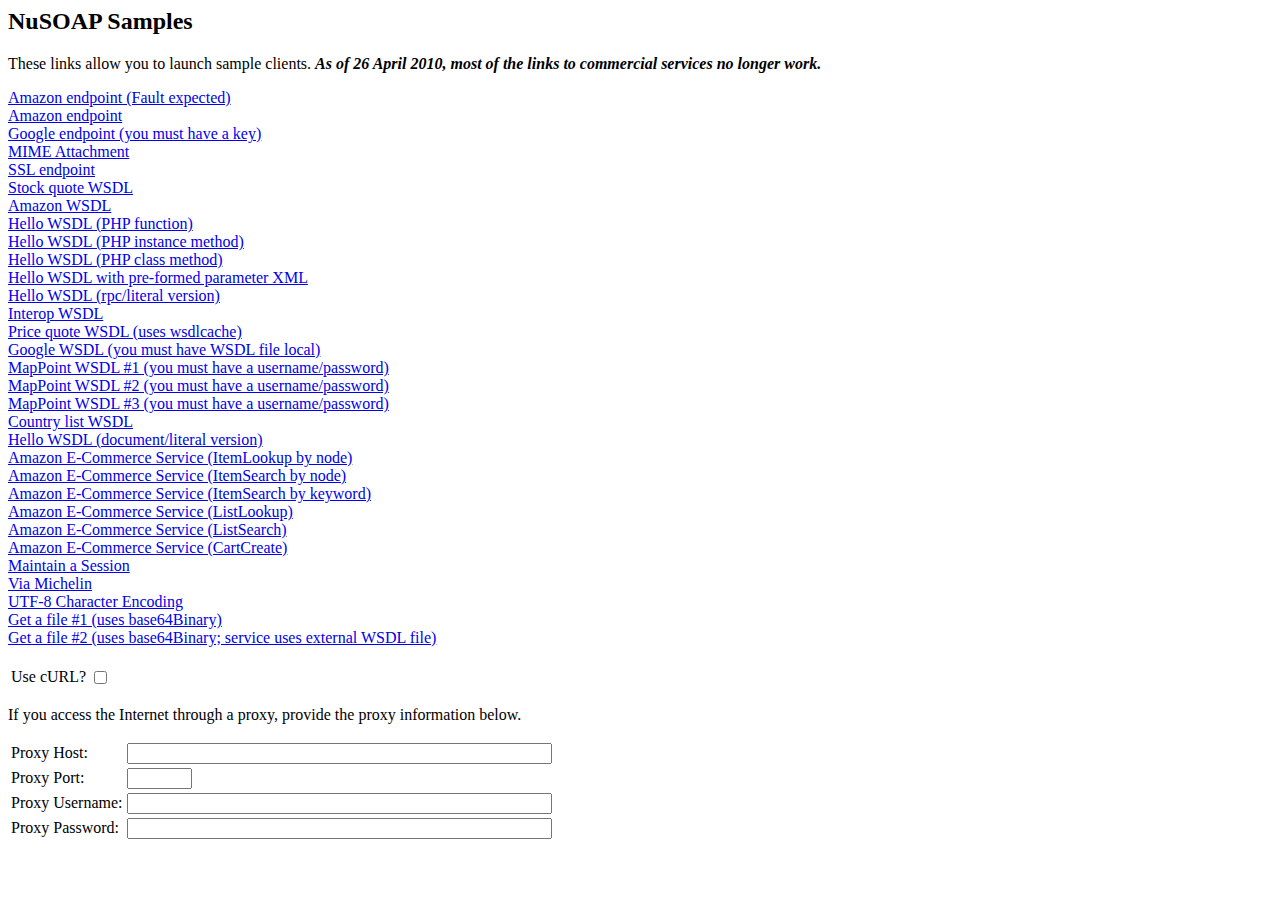
<file: samples/index.html>
<html>
<!--
  --	$Id: index.html,v 1.19 2010/04/26 15:31:48 snichol Exp $
  -->
<head>
<title>NuSOAP Samples</title>
<script type="text/javascript">
function go(url) {
	document.linkform.action = url;
	document.linkform.submit();
}
</script>
</head>
<body>
<h2>NuSOAP Samples</h2>
<p>
These links allow you to launch sample clients.  <b><i>As of 26 April 2010, most of the links to commercial services no longer work.</i></b>
</p>
<form name="linkform" method="POST" action="javascript:void();">
<a href="javascript:go('client1.php')">Amazon endpoint (Fault expected)</a><br>
<a href="javascript:go('client2.php')">Amazon endpoint</a><br>
<a href="javascript:go('client3.php')">Google endpoint (you must have a key)</a><br>
<a href="javascript:go('mimeclient.php')">MIME Attachment</a><br>
<a href="javascript:go('sslclient.php')">SSL endpoint</a><br>
<a href="javascript:go('wsdlclient1.php')">Stock quote WSDL</a><br>
<a href="javascript:go('wsdlclient2.php')">Amazon WSDL</a><br>
<a href="javascript:go('wsdlclient3.php?method=function')">Hello WSDL (PHP function)</a><br>
<a href="javascript:go('wsdlclient3.php?method=instance')">Hello WSDL (PHP instance method)</a><br>
<a href="javascript:go('wsdlclient3.php?method=class')">Hello WSDL (PHP class method)</a><br>
<a href="javascript:go('wsdlclient3b.php')">Hello WSDL with pre-formed parameter XML</a><br>
<a href="javascript:go('wsdlclient3c.php')">Hello WSDL (rpc/literal version)</a><br>
<a href="javascript:go('wsdlclient4.php')">Interop WSDL</a><br>
<a href="javascript:go('wsdlclient5.php')">Price quote WSDL (uses wsdlcache)</a><br>
<a href="javascript:go('wsdlclient6.php')">Google WSDL (you must have WSDL file local)</a><br>
<a href="javascript:go('wsdlclient7.php')">MapPoint WSDL #1 (you must have a username/password)</a><br>
<a href="javascript:go('wsdlclient8.php')">MapPoint WSDL #2 (you must have a username/password)</a><br>
<a href="javascript:go('wsdlclient9.php')">MapPoint WSDL #3 (you must have a username/password)</a><br>
<a href="javascript:go('wsdlclient10.php')">Country list WSDL</a><br>
<a href="javascript:go('wsdlclient11.php')">Hello WSDL (document/literal version)</a><br>
<a href="javascript:go('wsdlclient12.php?method=ItemLookup')">Amazon E-Commerce Service (ItemLookup by node)</a><br>
<a href="javascript:go('wsdlclient12.php?method=ItemSearch')">Amazon E-Commerce Service (ItemSearch by node)</a><br>
<a href="javascript:go('wsdlclient12.php?method=ItemSearch2')">Amazon E-Commerce Service (ItemSearch by keyword)</a><br>
<a href="javascript:go('wsdlclient12.php?method=ListLookup')">Amazon E-Commerce Service (ListLookup)</a><br>
<a href="javascript:go('wsdlclient12.php?method=ListSearch')">Amazon E-Commerce Service (ListSearch)</a><br>
<a href="javascript:go('wsdlclient12.php?method=CartCreate')">Amazon E-Commerce Service (CartCreate)</a><br>
<a href="javascript:go('wsdlclient13.php')">Maintain a Session</a><br>
<a href="javascript:go('wsdlclient14.php')">Via Michelin</a><br>
<a href="javascript:go('wsdlclient15.php')">UTF-8 Character Encoding</a><br>
<a href="javascript:go('getfile1client.php')">Get a file #1 (uses base64Binary)</a><br>
<a href="javascript:go('getfile2client.php')">Get a file #2 (uses base64Binary; service uses external WSDL file)</a><br>
<br>
<table border="0">
<tr><td>Use cURL?</td><td><input type="checkbox" name="usecurl" value="1"></td></tr>
</table>
<p>
If you access the Internet through a proxy, provide the proxy
information below.
</p>
<table border="0">
<tr><td>Proxy Host:</td><td><input type="text" name="proxyhost" value="" size="50" maxlength="256"></td></tr>
<tr><td>Proxy Port:</td><td><input type="text" name="proxyport" value="" size="5" maxlength="5"></td></tr>
<tr><td>Proxy Username:</td><td><input type="text" name="proxyusername" value="" size="50" maxlength="256"></td></tr>
<tr><td>Proxy Password:</td><td><input type="password" name="proxypassword" value="" size="50" maxlength="256"></td></tr>
</table>
</form>
</body>
</html>
</file>
